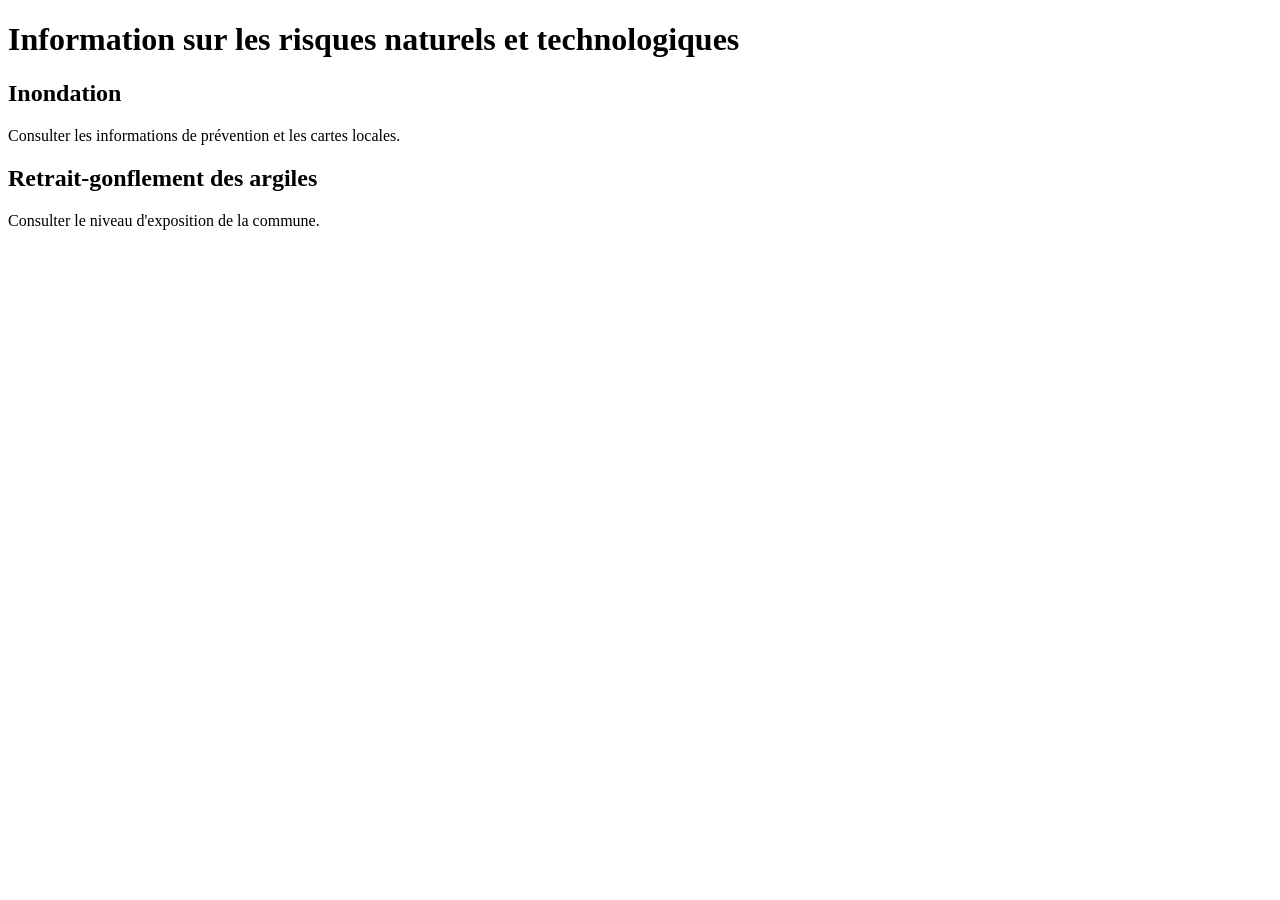
<file: data/samples/georisques_page_sample.html>
<!doctype html>
<html lang="fr">
  <head><meta charset="utf-8"><title>Géorisques — information préventive</title></head>
  <body>
    <main>
      <h1>Information sur les risques naturels et technologiques</h1>
      <article class="risk-card"><h2>Inondation</h2><p>Consulter les informations de prévention et les cartes locales.</p></article>
      <article class="risk-card"><h2>Retrait-gonflement des argiles</h2><p>Consulter le niveau d'exposition de la commune.</p></article>
    </main>
  </body>
</html>
</file>
